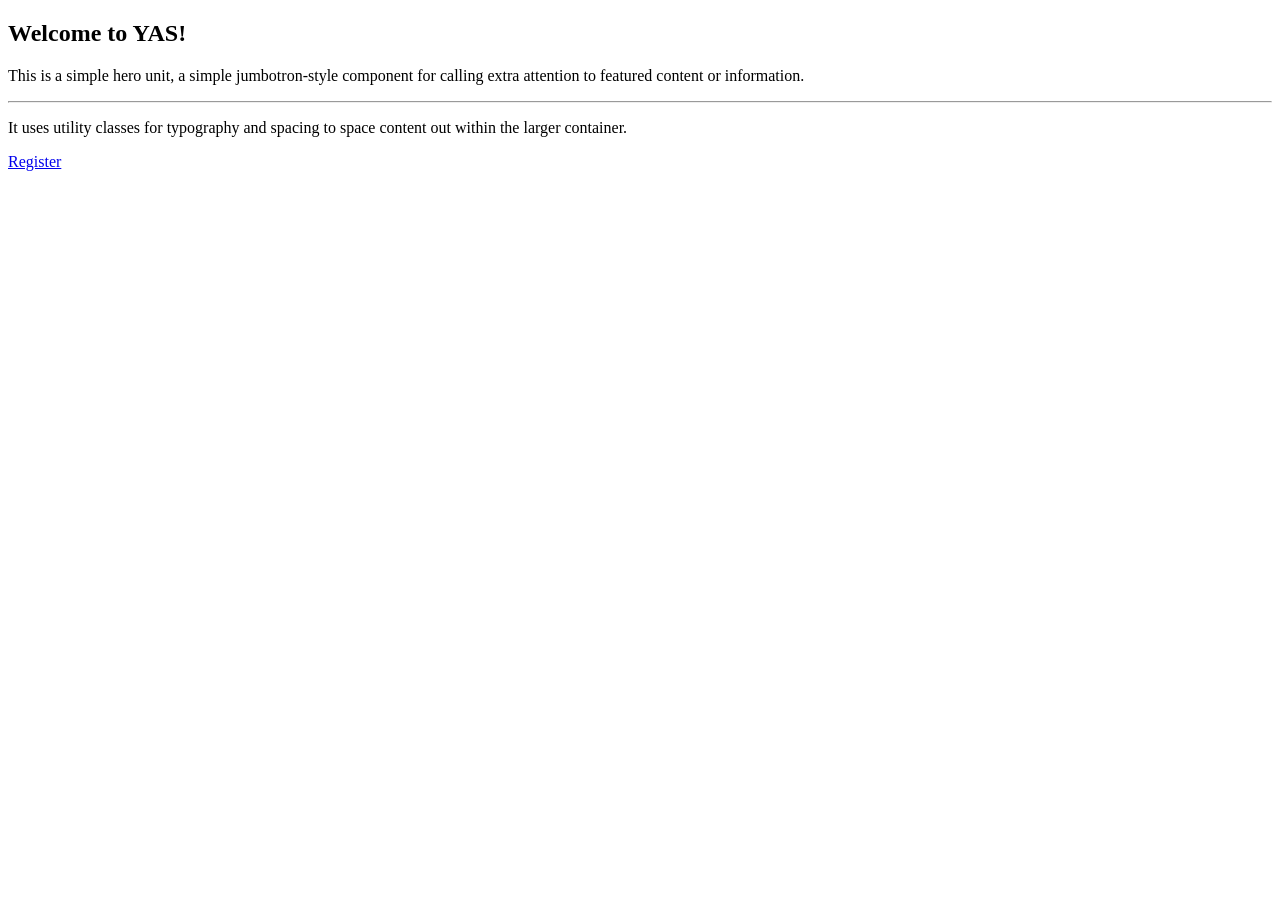
<file: src/main/resources/templates/index.html>
<!DOCTYPE html>
<html th:replace="~{layout/default :: layout(~{::title}, ~{::section}, ~{})}" xmlns:th="http://www.thymeleaf.org">
<head>
    <title>Home</title>
</head>
<body>

<section class="container">

    <div class="jumbotron">
        <h1 th:text="#{home.text.welcome}" class="display-4">Welcome to YAS!</h1>
        <p class="lead">This is a simple hero unit, a simple jumbotron-style component for calling extra attention to
            featured content or information.</p>
        <hr class="my-4">
        <p>It uses utility classes for typography and spacing to space content out within the larger container.</p>
        <p class="lead">
            <a th:text="#{auth.register.button.submit}" th:href="@{/register}"
               href="#" class="btn btn-primary btn-lg" role="button">Register</a>
        </p>
    </div>

</section>

</body>
</html>
</file>
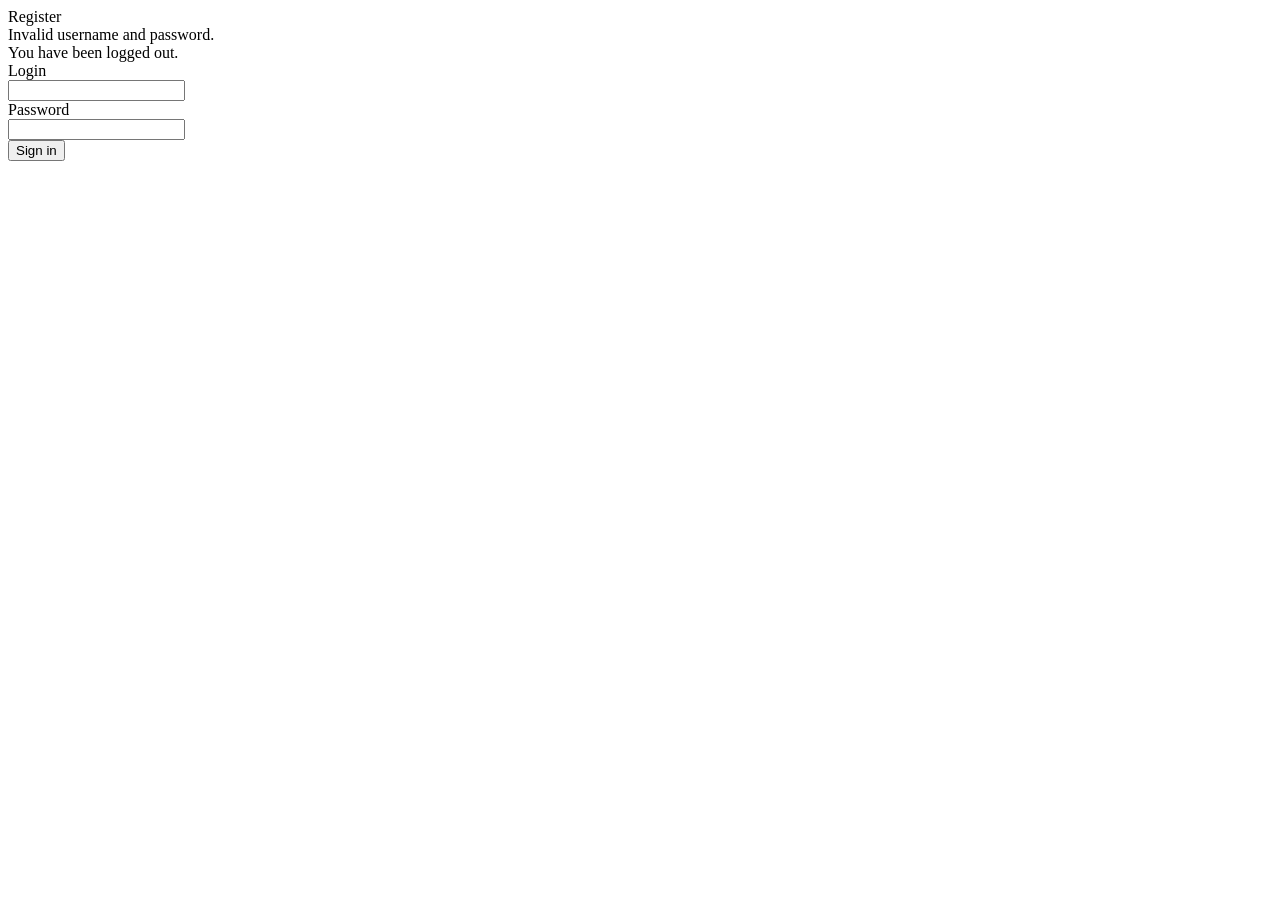
<file: src/main/resources/templates/auth/login.html>
<!DOCTYPE html>
<html th:replace="~{layout/default :: layout(~{::title}, ~{::section}, ~{})}" xmlns:th="http://www.thymeleaf.org">
<head>
    <title>Login</title>
</head>
<body>

<section class="container">

    <div class="row justify-content-md-center mt-5">
        <div class="col-6">
            <div class="card">
                <div th:text="#{auth.login.form.title}" class="card-header">Register</div>
                <div class="card-body">
                    <div th:text="#{auth.login.error}" th:if="${param.error}" class="alert alert-danger" role="alert">
                        Invalid username and password.
                    </div>
                    <div th:text="#{auth.logout.info}" th:if="${param.logout}" class="alert alert-info" role="alert">
                        You have been logged out.
                    </div>

                    <form th:action="@{/login}" method="post">

                        <div class="form-group row">
                            <label th:text="#{auth.field.username}"
                                   for="username"
                                   class="col-3 col-form-label">Login</label>
                            <div class="col">
                                <input type="text"
                                       class="form-control"
                                       id="username"
                                       name="username">
                            </div>
                        </div>

                        <div class="form-group row">
                            <label th:text="#{auth.field.password}"
                                   for="password"
                                   class="col-3 col-form-label">Password</label>
                            <div class="col">
                                <input type="password"
                                       class="form-control"
                                       id="password"
                                       name="password">
                            </div>
                        </div>

                        <button th:text="#{auth.login.button.submit}"
                                type="submit"
                                class="btn btn-primary">Sign in</button>
                    </form>
                </div>
            </div>
        </div>
    </div>

</section>

</body>
</html>
</file>
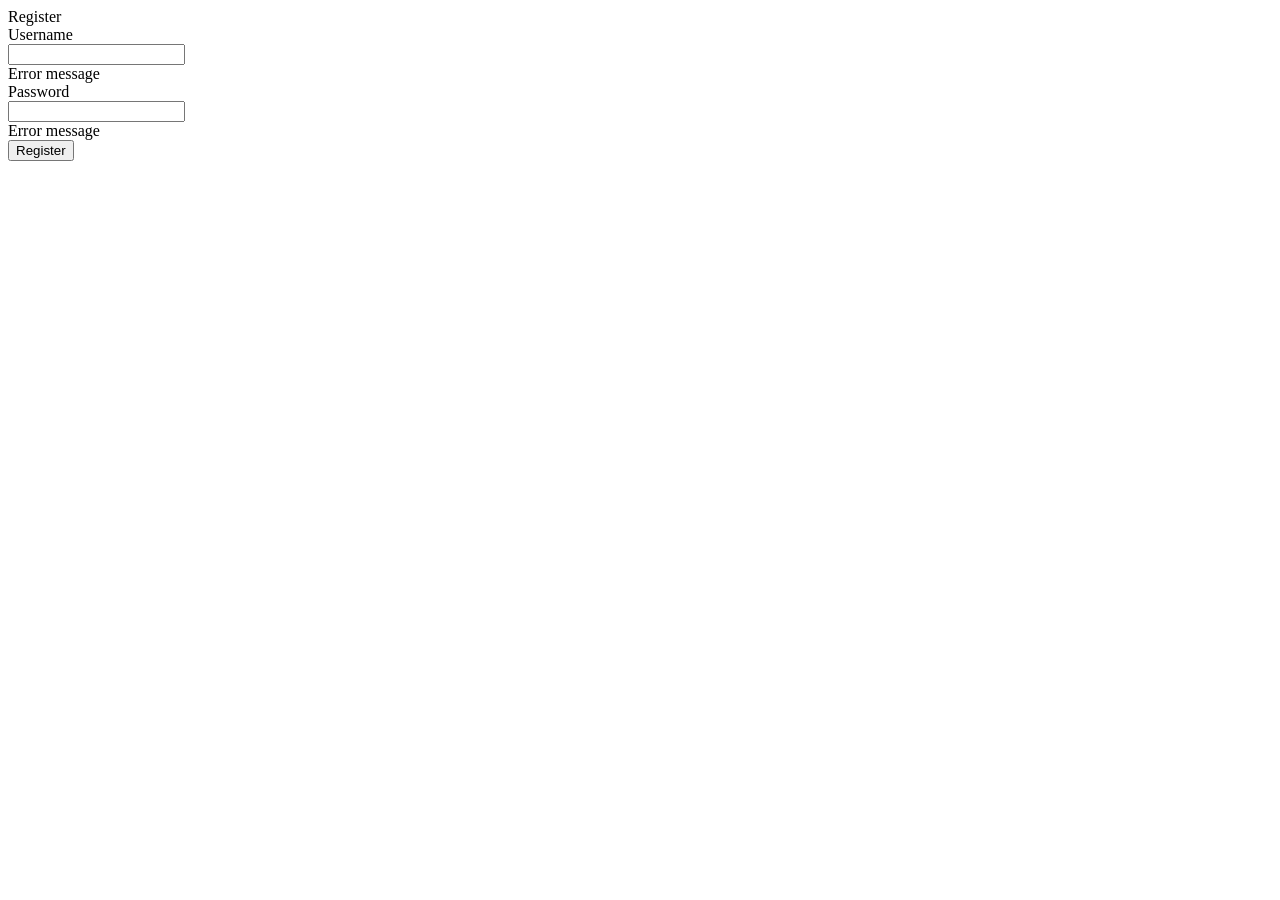
<file: src/main/resources/templates/auth/register.html>
<!DOCTYPE html>
<html th:replace="~{layout/default :: layout(~{::title}, ~{::section}, ~{})}" xmlns:th="http://www.thymeleaf.org">
<head>
    <title>Register</title>
</head>
<body>

<section class="container">

    <div class="row justify-content-md-center mt-5">
        <div class="col-6">
            <div class="card">
                <div th:text="#{auth.register.form.title}" class="card-header">Register</div>
                <div class="card-body">
                    <form th:action="@{/register}" th:object="${user}" action="#" method="post">

                        <div class="form-group row">
                            <label th:text="#{auth.field.username}"
                                   for="userUsername"
                                   class="col-3 col-form-label">Username</label>
                            <div class="col">
                                <input th:field="*{username}"
                                       th:errorclass="is-invalid"
                                       type="text" class="form-control"
                                       id="userUsername">
                                <div th:each="err : ${#fields.errors('username')}"
                                     th:text="${err}"
                                     class="invalid-feedback">
                                    Error message
                                </div>
                            </div>
                        </div>

                        <div class="form-group row">
                            <label th:text="#{auth.field.password}"
                                   for="userPassword"
                                   class="col-3 col-form-label">Password</label>
                            <div class="col">
                                <input th:field="*{password}"
                                       th:errorclass="is-invalid"
                                       type="password"
                                       class="form-control"
                                       id="userPassword">
                                <div th:each="err : ${#fields.errors('password')}"
                                     th:text="${err}"
                                     class="invalid-feedback">
                                    Error message
                                </div>
                            </div>
                        </div>

                        <button th:text="#{auth.register.button.submit}"
                                type="submit"
                                class="btn btn-primary">Register</button>
                    </form>
                </div>
            </div>
        </div>
    </div>

</section>

</body>
</html>
</file>
